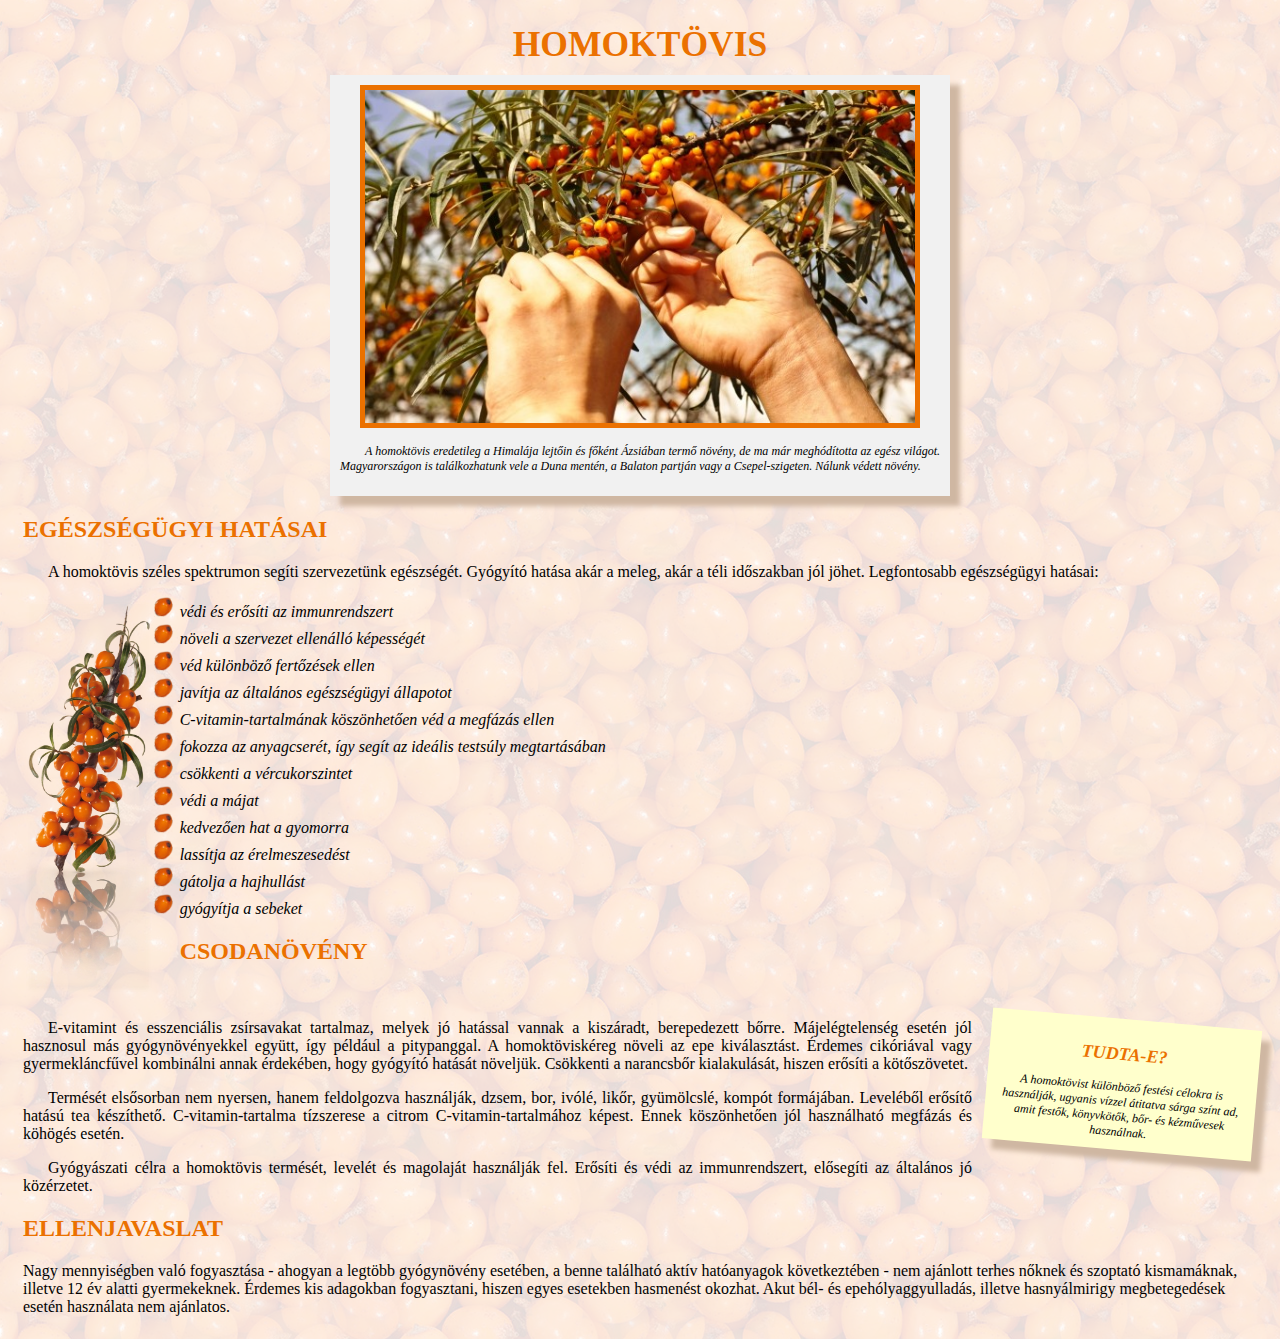
<file: index.html>
<!DOCTYPE html>
<html lang="hu">
<head>
    <meta charset="UTF-8">
    <meta http-equiv="X-UA-Compatible" content="IE=edge">
    <meta name="viewport" content="width=device-width, initial-scale=1.0">
    <link rel="stylesheet" href="htovis.css">
    <title>Homoktövis</title>
</head>
<body>
    <h1>Homoktövis</h1>
<div class="keret" id="bevezeto">
    <img id="bokor" src="img/bokor.jpg" alt="bokor" title="bokor">
    <p>A homoktövis eredetileg a Himalája lejtőin és főként Ázsiában termő növény, de ma már meghódította az egész világot. Magyarországon is találkozhatunk vele a Duna mentén, a Balaton partján vagy a Csepel-szigeten. Nálunk védett növény.</p>
</div>
<h2>Egészségügyi hatásai</h2>
<p>
    A homoktövis széles spektrumon segíti szervezetünk egészségét. Gyógyító hatása akár a meleg, akár a téli időszakban jól jöhet. Legfontosabb egészségügyi hatásai:</p>
<img id="termes" src="img/termes.png" alt="termes" title="termes" >
      <ul>
        <li> védi és erősíti az immunrendszert</li>
        <li>növeli a szervezet ellenálló képességét</li>
        <li>véd különböző fertőzések ellen</li>
        <li>javítja az általános egészségügyi állapotot</li>
        <li>C-vitamin-tartalmának köszönhetően véd a megfázás ellen</li>
        <li>fokozza az anyagcserét, így segít az ideális testsúly megtartásában</li>
        <li>csökkenti a vércukorszintet</li>
        <li>védi a májat</li>
        <li>kedvezően hat a gyomorra</li>
        <li>lassítja az érelmeszesedést</li>
        <li>gátolja a hajhullást</li>
        <li>gyógyítja a sebeket</li>
    </ul>

<h2>Csodanövény</h2>
<br id="blokktores">
<p class="p">
<div class="keret" id="erdekesseg">
        <h2>Tudta-e?</h2>
        A homoktövist különböző festési célokra is használják, ugyanis vízzel átitatva sárga színt ad, amit festők, könyvkötők, bőr- és kézművesek használnak.
</div>

    <p>E-vitamint és esszenciális zsírsavakat tartalmaz, melyek jó hatással vannak a kiszáradt, berepedezett bőrre. Májelégtelenség esetén jól hasznosul más gyógynövényekkel együtt, így például a pitypanggal. A homoktöviskéreg növeli az epe kiválasztást. Érdemes cikóriával vagy gyermekláncfűvel kombinálni annak érdekében, hogy gyógyító hatását növeljük. Csökkenti a narancsbőr kialakulását, hiszen erősíti a kötőszövetet.</p>
    <p>Termését elsősorban nem nyersen, hanem feldolgozva használják, dzsem, bor, ivólé, likőr, gyümölcslé, kompót formájában. Leveléből erősítő hatású tea készíthető. C-vitamin-tartalma tízszerese a citrom C-vitamin-tartalmához képest. Ennek köszönhetően jól használható megfázás és köhögés esetén.</p> 
    <p>Gyógyászati célra a homoktövis termését, levelét és magolaját használják fel. Erősíti és védi az immunrendszert, elősegíti az általános jó közérzetet.</p>
</p>
<h2>Ellenjavaslat</h2>
Nagy mennyiségben való fogyasztása - ahogyan a legtöbb gyógynövény esetében, a benne található aktív hatóanyagok következtében - nem ajánlott terhes nőknek és szoptató kismamáknak, illetve 12 év alatti gyermekeknek. Érdemes kis adagokban fogyasztani, hiszen egyes esetekben hasmenést okozhat. Akut bél- és epehólyaggyulladás, illetve hasnyálmirigy megbetegedések esetén használata nem ajánlatos.
</body>
</html>
</file>
<file: htovis.css>
body{
  padding: 15px;
  background-image: url("img/hatter.png");
}

#bevezeto{
  width: 600px;
}

h1{
  text-align:center;
  font-size: 222%;
  margin: 0px 0px 10px;
  text-transform: uppercase;
  color: #eb7100  ;
}
h2{
  color: #eb7100  ;
  text-transform: uppercase;


}
p{
  text-align:justify;
}

p:first-letter{
  margin-left: 25px;
}

.f{
  font-weight:bold;
}

.keret{
  margin: 10px auto;
  text-align: center;
  padding: 10px;
  font-style: italic;
  font-size: 75%;
  background-color: #f1f1f1;
  box-shadow: 10px 10px 5px #cfb7a2;
}

#erdekesseg{
  width:250px;
  float:right;
  margin: 0px 0px 20px 15px;
  background-color: #ffffcc;
  -ms-transform: rotate(5deg);
  -webkit-transform: rotate(5deg);
  transform: rotate(5deg)
}

#bokor{
  width: 550px;
  border: 5px solid #eb7100;
}

#termes{
  float:left;
  height:400px;
  margin-right: 25px;
}

li{
  margin: 3px 0px;
  font-style: italic;
}

ul {
  list-style-image: url("../img/bogyo.png");
}

.blokktores{
  clear: both;
}
</file>
